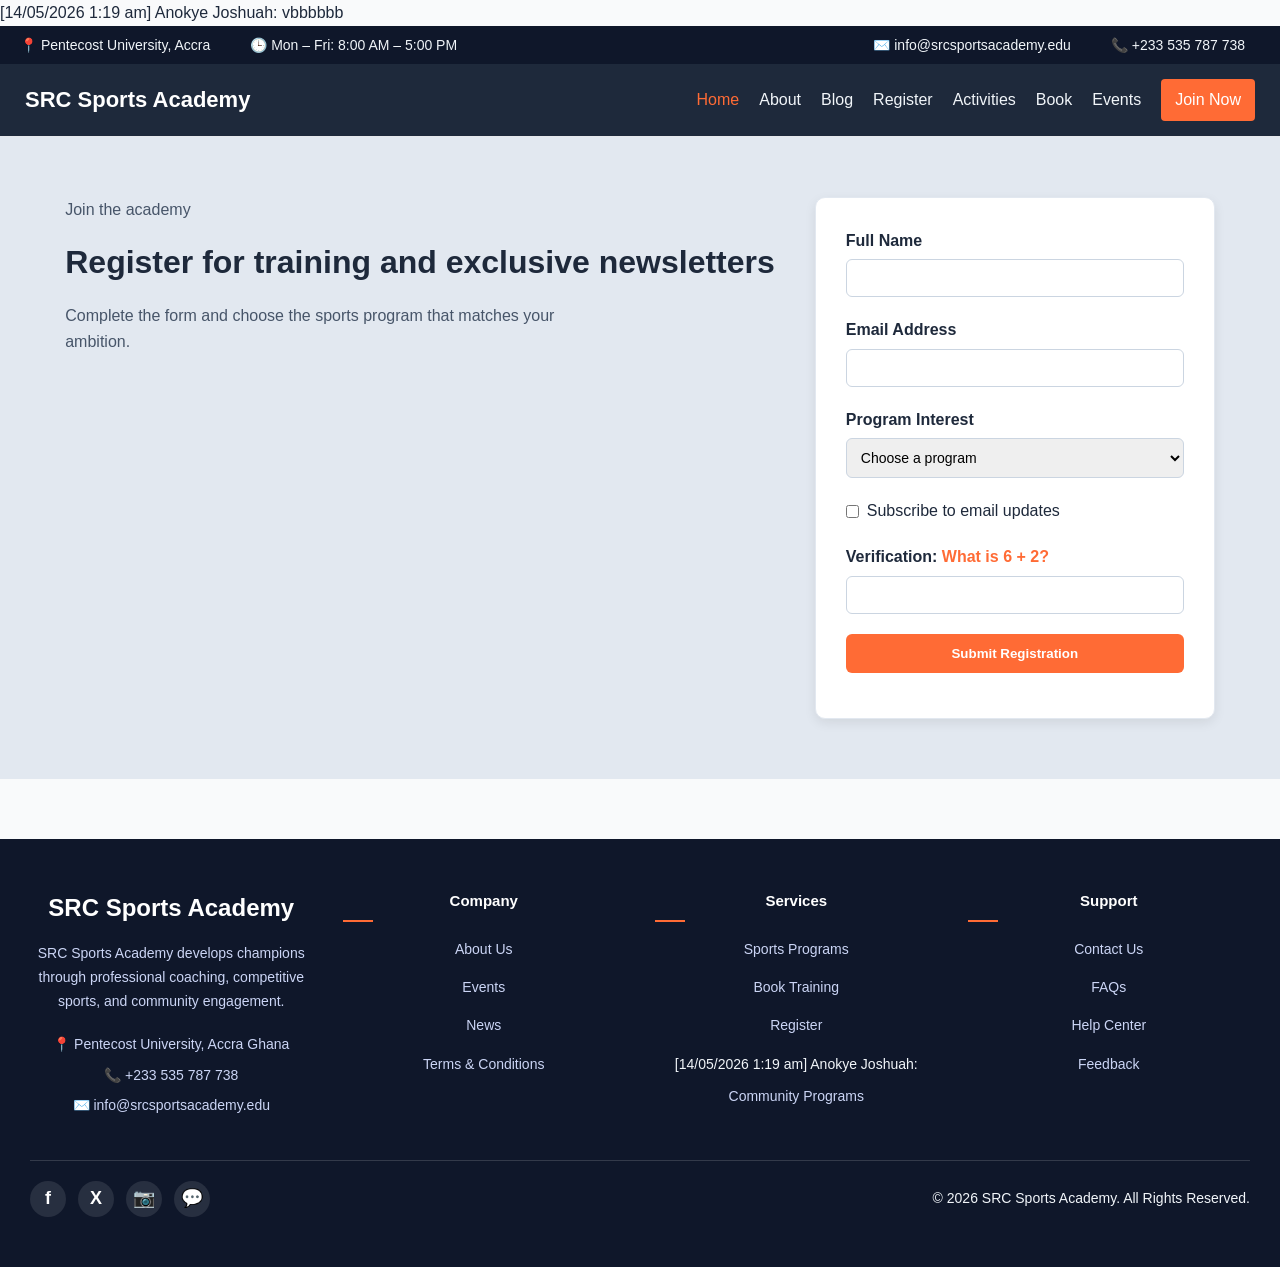
<file: register.html>
[14/05/2026 1:19 am] Anokye Joshuah: vbbbbbb<!DOCTYPE html>
<html lang="en">
<head>
  <meta charset="UTF-8" />
  <meta name="viewport" content="width=device-width, initial-scale=1.0" />
  <title>Register | SRC Sports Academy</title>
  <link rel="stylesheet" href="index.css" />
</head>
<body>

<div class="top-bar">

<div class="top-left">

<span>📍 Pentecost University, Accra</span>

<span>🕒 Mon – Fri: 8:00 AM – 5:00 PM</span>

</div>

<div class="top-right">

<span>✉️ info@srcsportsacademy.edu</span>

<span>📞 +233 535 787  738</span>

</div>

</div>


<!-- ================= MAIN HEADER ================= -->

<header class="site-header">

<div class="brand">
<a href="index.html">SRC Sports Academy</a>
</div>

<button class="nav-toggle" aria-label="Toggle navigation">
<span></span>
<span></span>
<span></span>
</button>

<nav class="site-nav">

<a href="index.html" class="active">Home</a>
<a href="about.html">About</a>
<a href="blog.html">Blog</a>
<a href="register.html">Register</a>
<a href="activities.html">Activities</a>
<a href="Book.html">Book </a>
<a href="events.html">Events</a>

<a href="book-online.html" class="track-btn">
Join Now
</a>

</nav>

</header>
  <main>
    <section class="form-hero">
      <div>
        <p class="eyebrow">Join the academy</p>
        <h1>Register for training and exclusive newsletters</h1>
        <p>Complete the form and choose the sports program that matches your ambition.</p>
      </div>
      <div class="form-card">
        <form id="register-form" novalidate>
          <div class="field-group">
            <label for="full-name">Full Name</label>
            <input type="text" id="full-name" name="full-name" required aria-required="true" />
          </div>
          <div class="field-group">
            <label for="email">Email Address</label>
            <input type="email" id="email" name="email" required aria-required="true" />
          </div>
          <div class="field-group">
            <label for="interest">Program Interest</label>
            <select id="interest" name="interest" required aria-required="true">
              <option value="">Choose a program</option>
              <option>Football</option>
              <option>Golf</option>
              <option>Volleyball</option>
              <option>Taekwondo</option>
              <option>Wrestling</option>
              <option>Basketball</option>
            </select>
          </div>
          <div class="field-group checkbox-group">
            <input type="checkbox" id="newsletter" name="newsletter" />
            <label for="newsletter">Subscribe to email updates</label>
          </div>
          <div class="field-group captcha-group">
            <label for="captcha-answer">Verification: <span id="captcha-challenge">What is 6 + 2?</span></label>
            <input type="text" id="captcha-answer" name="captcha-answer" required aria-required="true" autocomplete="off" />
          </div>
          <button type="submit" class="cta">Submit Registration</button>
          <p id="register-message" class="form-message" role="alert"></p>
        </form>
      </div>
    </section>
  </main>
    
  <!-- ================= MODERN FOOTER ================= -->

<footer class="site-footer">

<div class="footer-grid">

<!-- BRAND -->

<div class="footer-brand">

<h2 class="footer-logo">
SRC Sports Academy
</h2>

<p>
SRC Sports Academy develops champions through professional coaching, competitive sports, and community engagement.
</p>

<div class="footer-contact-item">
📍 Pentecost University, Accra Ghana
</div>

<div class="footer-contact-item">
📞 +233 535 787 738
</div>

<div class="footer-contact-item">
✉️ info@srcsportsacademy.edu
</div>

</div>

<!-- COMPANY -->

<div class="footer-links">

<h3>Company</h3>

<a href="about.html">About Us</a>

<a href="events.html">Events</a>

<a href="blog.html">News</a>

<a href="#">Terms & Conditions</a>

</div>

<!-- SERVICES -->

<div class="footer-links">

<h3>Services</h3>

<a href="new-activities.html">Sports Programs</a>

<a href="book-online.html">Book Training</a>

<a href="register.html">Register</a>
[14/05/2026 1:19 am] Anokye Joshuah: <a href="#">Community Programs</a>

</div>

<!-- SUPPORT -->

<div class="footer-links">

<h3>Support</h3>

<a href="#">Contact Us</a>

<a href="#">FAQs</a>

<a href="#">Help Center</a>

<a href="#">Feedback</a>

</div>

</div>

<!-- SOCIAL -->

<div class="footer-bottom">

<div class="social-icons">

<a href="#">f</a>
<a href="#">X</a>
<a href="#">📷</a>
<a href="#">💬</a>

</div>

<p>
© 2026 SRC Sports Academy. All Rights Reserved.
</p>

</div>
</file>
<file: index.css>
/* =================================================
   SRC SPORTS ACADEMY – MODERN 3D HOME STYLES
================================================= */

:root {
  --bg: #040f1a;
  --panel: rgba(11, 30, 52, 0.95);
  --accent: #ff6b35;
  --accent-soft: #ff9f6b;
  --text: #eef7ff;
  --muted: #a3b8cc;
}

/* RESET */
* { margin:0; padding:0; box-sizing:border-box; }
html { scroll-behavior:smooth; }

body{
  font-family:'Inter',sans-serif;
  color:#f9f9f9;
  background:#ffffff;
  line-height:1.6;
  overflow-x:hidden;
}

img{max-width:100%;display:block}
a{text-decoration:none;color:inherit}

/* =================================================
   TOP BAR
================================================= */
.top-bar{
background:#0f172a;
color:#cbd5f5;
display:flex;
justify-content:space-between;
padding:8px 40px;
font-size:13px;
}

.top-left,
.top-right{
display:flex;
gap:25px;
}


/* =================================================
   MAIN HEADER
================================================= */
.site-header{
display:flex;
justify-content:space-between;
align-items:center;
padding:18px 40px;
background:white;
border-bottom:1px solid #e5e7eb;
position:sticky;
top:0;
z-index:999;
}


/* LOGO */
.brand a{
font-size:35px;
font-weight:900;
color:#1e3a8a;
text-decoration:none;
}


/* NAV */
.site-nav{
display:flex;
align-items:center;
gap:28px;
}

.site-nav a{
color:#0f6df1;
font-weight:500;
text-decoration:none;
transition:0.3s;
}

.site-nav a:hover{

color:#1e3a8a;
}


/* CTA BUTTON */

.track-btn{
background:#1e40af;
color:white !important;
padding:10px 20px;
border-radius:999px;
font-weight:600;
transition:0.3s;
}

.track-btn:hover{
background:#f97316;
}

/* =================================================
   HERO
================================================= */
.hero-section{
  position:relative;
  min-height:100vh;
  display:flex;
  align-items:center;
  justify-content:center;
  padding:6rem 2rem 2rem;
  overflow:hidden;
}

.hero-video{
  position:absolute;
  inset:0;
  width:100%;
  height:100%;
  object-fit:cover;
  opacity:.45;
}

.hero-section::after,
.hero-overlay{
  content:'';
  position:absolute;
  inset:0;
  background:linear-gradient(180deg,rgba(1, 20, 59, 0.497),rgba(3, 3, 69, 0.463));
}

.hero-copy{
  position:relative;
  max-width:750px;
  z-index:2;
  text-align:center;
}

.hero-copy h1{
  font-size:min(3.8rem,6vw);
  margin:0 0 1rem;
  line-height:1.05;
  transition:transform .4s ease;
}

.hero-copy p{
  max-width:640px;
  margin:0 auto 2rem;
  color:var(--muted);
}

.hero-actions{
  display:flex;
  justify-content:center;
  gap:.75rem;
  flex-wrap:wrap;
}

.hero-actions input{
  width:min(420px,100%);
  padding:1rem 1.2rem;
  border-radius:999px;
  border:1px solid #d1d9e2;
  background:#f6f8fb;
  color:#010811;
  outline:none;
}

.hero-actions input:focus{
  border-color:var(--accent);
  box-shadow:0 0 0 4px rgb(53, 114, 255);
}

.cta{
  padding:1rem 2rem;
  border-radius:999px;
  background:linear-gradient(135deg,var(--accent),#4aff56);
  color:#fff;
  transition:.3s ease;
}

.cta:hover{
  transform:translateY(-3px);
  box-shadow:0 18px 40px rgba(255,107,53,.3);
}

/* =================================================
   SPORTS TICKER SECTION
================================================= */
.sports-section{
padding:5rem 2rem;
background:#f8fafc;
overflow:hidden;
}


/* HEADING */
.section-heading h2{
font-size:34px;
color:#1e3a8a;
margin-bottom:30px;
}


/* WRAPPER */
.ticker-wrapper{
overflow:hidden;
position:relative;
}


/* TRACK */
.ticker-track{
display:flex;
gap:30px;
animation:scrollTicker 25s linear infinite;
width:max-content;
}


/* PAUSE ON HOVER */
.ticker-wrapper:hover .ticker-track{
animation-play-state:paused;
}


/* CARD */
.sport-card{
min-width:280px;
border-radius:24px;
overflow:hidden;
background:white;
box-shadow:0 12px 28px rgba(0,0,0,0.08);
transition:transform .3s;
}


/* IMAGE */
.sport-card img{
height:180px;
width:100%;
object-fit:cover;
transition:transform .5s;
}

.sport-card:hover img{
transform:scale(1.05);
}


/* CONTENT */
.sport-card-content{
padding:20px;
}

.sport-card h3{
font-size:18px;
color:#1e3a8a;
margin-bottom:8px;
}

.sport-card p{
color:#64748b;
font-size:14px;
}


/* AUTO SCROLL */
@keyframes scrollTicker{
0%{
transform:translateX(0);
}

100%{
transform:translateX(-50%);
}
}


/* MOBILE */
@media(max-width:768px){
.sport-card{
min-width:240px;
}
}

/* =================================================
   TESTIMONIAL SECTION
================================================= */
.testimonial-section{
background:#eef2f5;
padding:80px 40px;
text-align:center;
}


/* HEADER */
.testimonial-tag{
color:#f97316;
font-weight:600;
font-size:14px;
letter-spacing:2px;
display:block;
margin-bottom:10px;
}

.testimonial-header h2{
font-size:40px;
color:#1e3a8a;
margin-bottom:10px;
}

.underline{
width:70px;
height:4px;
background:#1e40af;
margin:0 auto 40px;
border-radius:10px;
}


/* SLIDER */
.testimonial-slider{
overflow:hidden;
position:relative;
}

.testimonial-track{
display:flex;
gap:30px;
transition:transform 0.5s ease;
}


/* CARD */
.testimonial-card{
background:white;
border-radius:20px;
padding:30px;
min-width:320px;
box-shadow:0 10px 30px rgba(0,0,0,0.08);
text-align:left;
}


/* TOP AREA */
.testimonial-top{
display:flex;
align-items:center;
justify-content:space-between;
margin-bottom:15px;
}

.avatar{
width:45px;
height:45px;
border-radius:50%;
background:#1e40af;
color:white;
display:flex;
align-items:center;
justify-content:center;
font-weight:bold;
}

.person{

flex:1;

margin-left:12px;
}

.person span{

font-size:13px;

color:#64748b;
}

.quote-icon{

font-size:28px;

color:#e5e7eb;
}


/* TEXT */

.testimonial-card p{

color:#475569;

line-height:1.7;

font-style:italic;

margin-bottom:15px;
}


/* STARS */

.stars{

color:#fbbf24;

font-size:18px;
}


/* DOTS */

.slider-dots{

margin-top:30px;
}

.dot{

height:10px;

width:10px;

background:#cbd5f5;

border-radius:50%;

display:inline-block;

margin:0 5px;
}

.dot.active{

background:#1e40af;

width:22px;

border-radius:10px;
}
/* =================================================
   HIGHLIGHT PANEL (MODERN SPORTS STYLE)
================================================= */

.highlight-panel{

display:grid;

grid-template-columns:1fr 1fr;

gap:30px;

padding:60px 40px;
}


/* CARD */

.highlight-card{

position:relative;

overflow:hidden;

border-radius:28px;

min-height:320px;

box-shadow:0 20px 50px rgba(0,0,0,0.12);

cursor:pointer;
}


/* IMAGE */

.highlight-card img{

width:100%;

height:100%;

object-fit:cover;

transition:transform .6s ease;
}


/* OVERLAY */

.highlight-overlay{

position:absolute;

bottom:0;

left:0;

width:100%;

padding:30px;

background:linear-gradient(
to top,
rgba(0,0,0,0.85),
rgba(0,0,0,0.2)
);

color:white;
}


/* TITLE */

.highlight-overlay h3{

font-size:26px;

margin-bottom:10px;
}


/* TEXT */

.highlight-overlay p{

font-size:14px;

line-height:1.7;

margin-bottom:18px;

color:#e2e8f0;
}


/* BUTTON */

.highlight-btn{

display:inline-block;

background:#f97316;

color:white;

padding:10px 20px;

border-radius:999px;

text-decoration:none;

font-weight:600;

transition:.3s;
}

.highlight-btn:hover{

background:#ea580c;
}


/* HOVER EFFECT */

.highlight-card:hover img{

transform:scale(1.08);
}


/* MOBILE */

@media(max-width:900px){

.highlight-panel{

grid-template-columns:1fr;

}

}

/* =================================================
   MEDIA SECTION (MODERN)
================================================= */

.media-section{

padding:80px 40px;

background:linear-gradient(
180deg,
#f8fafc,
#eef2f7
);

text-align:center;
}


/* CONTAINER */

.media-container{

max-width:1100px;

margin:auto;
}


/* TAG */

.media-tag{

color:#f97316;

font-weight:600;

letter-spacing:2px;

font-size:14px;

display:block;

margin-bottom:10px;
}


/* TITLE */

.media-section h2{

font-size:38px;

color:#1e3a8a;

margin-bottom:10px;
}


/* UNDERLINE */

.underline{

width:70px;

height:4px;

background:#1e40af;

margin:0 auto 40px;

border-radius:10px;
}


/* VIDEO WRAPPER */

.video-wrapper{

position:relative;

border-radius:20px;

overflow:hidden;

box-shadow:0 30px 80px rgba(0, 0, 0, 0.985);

transition:.4s;
}


/* VIDEO */

.video-wrapper iframe{

width:100%;

aspect-ratio:16/9;

border:none;
}


/* HOVER EFFECT */

.video-wrapper:hover{

transform:scale(1.02);

box-shadow:0 40px 90px rgba(0,0,0,.2);
}


/* MOBILE */

@media(max-width:768px){

.media-section{

padding:60px 20px;
}

.media-section h2{

font-size:28px;
}

}

/* =================================================
   FOOTER
================================================= */

.site-footer{

background:linear-gradient(
180deg,
#1e3a8a,
#1e40af,
#1e3a8a
);

color:white;

padding:60px 40px;

margin-top:60px;
}

/* GRID */

.footer-grid{

display:grid;

grid-template-columns:
repeat(4,1fr);

gap:40px;
}

/* LOGO */

.footer-logo{

font-size:24px;

font-weight:700;

margin-bottom:15px;

color:white;
}

/* TEXT */

.footer-brand p{

color:#cbd5f5;

line-height:1.8;

margin-bottom:20px;
}

/* CONTACT ITEMS */

.footer-contact-item{

margin-bottom:10px;

color:#cbd5f5;
}

/* LINKS */

.footer-links{

display:flex;

flex-direction:column;

gap:12px;
}

/* HEADINGS */

.footer-links h3{

font-size:16px;

margin-bottom:10px;

position:relative;

padding-bottom:6px;
}

/* ORANGE LINE */

.footer-links h3::after{

content:"";

position:absolute;

bottom:0;
left:0;

width:40px;

height:3px;

background:#f97316;
}

/* LINKS STYLE */

.footer-links a{

color:#cbd5f5;

text-decoration:none;

transition:0.3s;
}

.footer-links a:hover{

color:white;

padding-left:5px;
}

/* BOTTOM */

.footer-bottom{

display:flex;

justify-content:space-between;

align-items:center;

margin-top:40px;

padding-top:20px;

border-top:1px solid rgba(255,255,255,0.2);
}

/* SOCIAL */

.social-icons{

display:flex;

gap:12px;
}

.social-icons a{

display:flex;

align-items:center;

justify-content:center;

width:40px;

height:40px;

border-radius:50%;

background:rgba(255,255,255,0.1);

color:white;

text-decoration:none;

font-weight:bold;

transition:0.3s;
}

.social-icons a:hover{

background:#f97316;

transform:translateY(-3px);
}

/* MOBILE */

@media(max-width:900px){

.footer-grid{

grid-template-columns:repeat(2,1fr);

}

}

@media(max-width:600px){

.footer-grid{

grid-template-columns:1fr;

}

.footer-bottom{

flex-direction:column;

gap:15px;

text-align:center;

}

}

/* =================================================
   RESPONSIVE
================================================= */

@media(max-width:900px){
  .highlight-panel{grid-template-columns:1fr;}
}

@media(max-width:720px){
  .site-nav{
    position:fixed;
    top:76px;
    left:0;
    right:0;
    background:rgba(2,13,29,.96);
    flex-direction:column;
    align-items:center;
    padding:1rem 0;
    gap:.75rem;
    max-height:0;
    overflow:hidden;
    opacity:0;
    transform:translateY(-10px);
    transition:.35s ease;
  }

  .site-nav.active{
    max-height:420px;
    opacity:1;
    transform:translateY(0);
  }

  .nav-toggle{display:flex;}
  .hero-actions{flex-direction:column;}
}/* =================================================
   SRC SPORTS ACADEMY – MODERN 3D HOME STYLES
================================================= */

:root {
  --bg: #040f1a;
  --panel: rgba(11, 30, 52, 0.95);
  --accent: #ff6b35;
  --accent-soft: #ff9f6b;
  --text: #eef7ff;
  --muted: #a3b8cc;
}

/* RESET */
* { margin:0; padding:0; box-sizing:border-box; }
html { scroll-behavior:smooth; }

body{
  font-family:'Inter',sans-serif;
  color:#f9f9f9;
  background:#ffffff;
  line-height:1.6;
  overflow-x:hidden;
}

img{max-width:100%;display:block}
a{text-decoration:none;color:inherit}

/* =================================================
   TOP BAR
================================================= */
.top-bar{
background:#0f172a;
color:#cbd5f5;
display:flex;
justify-content:space-between;
padding:8px 40px;
font-size:13px;
}

.top-left,
.top-right{
display:flex;
gap:25px;
}


/* =================================================
   MAIN HEADER
================================================= */
.site-header{
display:flex;
justify-content:space-between;
align-items:center;
padding:18px 40px;
background:white;
border-bottom:1px solid #e5e7eb;
position:sticky;
top:0;
z-index:999;
}


/* LOGO */
.brand a{
font-size:35px;
font-weight:900;
color:#1e3a8a;
text-decoration:none;
}


/* NAV */
.site-nav{
display:flex;
align-items:center;
gap:28px;
}

.site-nav a{
color:#0f6df1;
font-weight:500;
text-decoration:none;
transition:0.3s;
}

.site-nav a:hover{

color:#1e3a8a;
}


/* CTA BUTTON */

.track-btn{
background:#1e40af;
color:white !important;
padding:10px 20px;
border-radius:999px;
font-weight:600;
transition:0.3s;
}

.track-btn:hover{
background:#f97316;
}

/* =================================================
   HERO
================================================= */
.hero-section{
  position:relative;
  min-height:100vh;
  display:flex;
  align-items:center;
  justify-content:center;
  padding:6rem 2rem 2rem;
  overflow:hidden;
}

.hero-video{
  position:absolute;
  inset:0;
  width:100%;
  height:100%;
  object-fit:cover;
  opacity:.45;
}

.hero-section::after,
.hero-overlay{
  content:'';
  position:absolute;
  inset:0;
  background:linear-gradient(180deg,rgba(1, 20, 59, 0.497),rgba(3, 3, 69, 0.463));
}

.hero-copy{
  position:relative;
  max-width:750px;
  z-index:2;
  text-align:center;
}

.hero-copy h1{
  font-size:min(3.8rem,6vw);
  margin:0 0 1rem;
  line-height:1.05;
  transition:transform .4s ease;
}

.hero-copy p{
  max-width:640px;
  margin:0 auto 2rem;
  color:var(--muted);
}

.hero-actions{
  display:flex;
  justify-content:center;
  gap:.75rem;
  flex-wrap:wrap;
}

.hero-actions input{
  width:min(420px,100%);
  padding:1rem 1.2rem;
  border-radius:999px;
  border:1px solid #d1d9e2;
  background:#f6f8fb;
  color:#010811;
  outline:none;
}

.hero-actions input:focus{
  border-color:var(--accent);
  box-shadow:0 0 0 4px rgb(53, 114, 255);
}

.cta{
  padding:1rem 2rem;
  border-radius:999px;
  background:linear-gradient(135deg,var(--accent),#4aff56);
  color:#fff;
  transition:.3s ease;
}

.cta:hover{
  transform:translateY(-3px);
  box-shadow:0 18px 40px rgba(255,107,53,.3);
}

/* =================================================
   SPORTS TICKER SECTION
================================================= */
.sports-section{
padding:5rem 2rem;
background:#f8fafc;
overflow:hidden;
}


/* HEADING */
.section-heading h2{
font-size:34px;
color:#1e3a8a;
margin-bottom:30px;
}


/* WRAPPER */
.ticker-wrapper{
overflow:hidden;
position:relative;
}


/* TRACK */
.ticker-track{
display:flex;
gap:30px;
animation:scrollTicker 25s linear infinite;
width:max-content;
}


/* PAUSE ON HOVER */
.ticker-wrapper:hover .ticker-track{
animation-play-state:paused;
}


/* CARD */
.sport-card{
min-width:280px;
border-radius:24px;
overflow:hidden;
background:white;
box-shadow:0 12px 28px rgba(0,0,0,0.08);
transition:transform .3s;
}


/* IMAGE */
.sport-card img{
height:180px;
width:100%;
object-fit:cover;
transition:transform .5s;
}

.sport-card:hover img{
transform:scale(1.05);
}


/* CONTENT */
.sport-card-content{
padding:20px;
}

.sport-card h3{
font-size:18px;
color:#1e3a8a;
margin-bottom:8px;
}

.sport-card p{
color:#64748b;
font-size:14px;
}


/* AUTO SCROLL */
@keyframes scrollTicker{
0%{
transform:translateX(0);
}

100%{
transform:translateX(-50%);
}
}


/* MOBILE */
@media(max-width:768px){
.sport-card{
min-width:240px;
}
}

/* =================================================
   TESTIMONIAL SECTION
================================================= */
.testimonial-section{
background:#eef2f5;
padding:80px 40px;
text-align:center;
}


/* HEADER */
.testimonial-tag{
color:#f97316;
font-weight:600;
font-size:14px;
letter-spacing:2px;
display:block;
margin-bottom:10px;
}

.testimonial-header h2{
font-size:40px;
color:#1e3a8a;
margin-bottom:10px;
}

.underline{
width:70px;
height:4px;
background:#1e40af;
margin:0 auto 40px;
border-radius:10px;
}


/* SLIDER */
.testimonial-slider{
overflow:hidden;
position:relative;
}

.testimonial-track{
display:flex;
gap:30px;
transition:transform 0.5s ease;
}


/* CARD */
.testimonial-card{
background:white;
border-radius:20px;
padding:30px;
min-width:320px;
box-shadow:0 10px 30px rgba(0,0,0,0.08);
text-align:left;
}


/* TOP AREA */
.testimonial-top{
display:flex;
align-items:center;
justify-content:space-between;
margin-bottom:15px;
}

.avatar{
width:45px;
height:45px;
border-radius:50%;
background:#1e40af;
color:white;
display:flex;
align-items:center;
justify-content:center;
font-weight:bold;
}

.person{

flex:1;

margin-left:12px;
}

.person span{

font-size:13px;

color:#64748b;
}

.quote-icon{

font-size:28px;

color:#e5e7eb;
}


/* TEXT */

.testimonial-card p{

color:#475569;

line-height:1.7;

font-style:italic;

margin-bottom:15px;
}


/* STARS */

.stars{

color:#fbbf24;

font-size:18px;
}


/* DOTS */

.slider-dots{

margin-top:30px;
}

.dot{

height:10px;

width:10px;

background:#cbd5f5;

border-radius:50%;

display:inline-block;

margin:0 5px;
}

.dot.active{

background:#1e40af;

width:22px;

border-radius:10px;
}
/* =================================================
   HIGHLIGHT PANEL (MODERN SPORTS STYLE)
================================================= */

.highlight-panel{

display:grid;

grid-template-columns:1fr 1fr;

gap:30px;

padding:60px 40px;
}


/* CARD */

.highlight-card{

position:relative;

overflow:hidden;

border-radius:28px;

min-height:320px;

box-shadow:0 20px 50px rgba(0,0,0,0.12);

cursor:pointer;
}


/* IMAGE */

.highlight-card img{

width:100%;

height:100%;

object-fit:cover;

transition:transform .6s ease;
}


/* OVERLAY */

.highlight-overlay{

position:absolute;

bottom:0;

left:0;

width:100%;

padding:30px;

background:linear-gradient(
to top,
rgba(0,0,0,0.85),
rgba(0,0,0,0.2)
);

color:white;
}


/* TITLE */

.highlight-overlay h3{

font-size:26px;

margin-bottom:10px;
}


/* TEXT */

.highlight-overlay p{

font-size:14px;

line-height:1.7;

margin-bottom:18px;

color:#e2e8f0;
}


/* BUTTON */

.highlight-btn{

display:inline-block;

background:#f97316;

color:white;

padding:10px 20px;

border-radius:999px;

text-decoration:none;

font-weight:600;

transition:.3s;
}

.highlight-btn:hover{

background:#ea580c;
}


/* HOVER EFFECT */

.highlight-card:hover img{

transform:scale(1.08);
}


/* MOBILE */

@media(max-width:900px){

.highlight-panel{

grid-template-columns:1fr;

}

}

/* =================================================
   MEDIA SECTION (MODERN)
================================================= */

.media-section{

padding:80px 40px;

background:linear-gradient(
180deg,
#f8fafc,
#eef2f7
);

text-align:center;
}


/* CONTAINER */

.media-container{

max-width:1100px;

margin:auto;
}


/* TAG */

.media-tag{

color:#f97316;

font-weight:600;

letter-spacing:2px;

font-size:14px;

display:block;

margin-bottom:10px;
}


/* TITLE */

.media-section h2{

font-size:38px;

color:#1e3a8a;

margin-bottom:10px;
}


/* UNDERLINE */

.underline{

width:70px;

height:4px;

background:#1e40af;

margin:0 auto 40px;

border-radius:10px;
}


/* VIDEO WRAPPER */

.video-wrapper{

position:relative;

border-radius:20px;

overflow:hidden;

box-shadow:0 30px 80px rgba(0, 0, 0, 0.985);

transition:.4s;
}


/* VIDEO */

.video-wrapper iframe{

width:100%;

aspect-ratio:16/9;

border:none;
}


/* HOVER EFFECT */

.video-wrapper:hover{

transform:scale(1.02);

box-shadow:0 40px 90px rgba(0,0,0,.2);
}


/* MOBILE */

@media(max-width:768px){

.media-section{

padding:60px 20px;
}

.media-section h2{

font-size:28px;
}

}

/* =================================================
   FOOTER
================================================= */

.site-footer{

background:linear-gradient(
180deg,
#1e3a8a,
#1e40af,
#1e3a8a
);

color:white;

padding:60px 40px;

margin-top:60px;
}

/* GRID */

.footer-grid{

display:grid;

grid-template-columns:
repeat(4,1fr);

gap:40px;
}

/* LOGO */

.footer-logo{

font-size:24px;

font-weight:700;

margin-bottom:15px;

color:white;
}

/* TEXT */

.footer-brand p{

color:#cbd5f5;

line-height:1.8;

margin-bottom:20px;
}

/* CONTACT ITEMS */

.footer-contact-item{

margin-bottom:10px;

color:#cbd5f5;
}

/* LINKS */

.footer-links{

display:flex;

flex-direction:column;

gap:12px;
}

/* HEADINGS */

.footer-links h3{

font-size:16px;

margin-bottom:10px;

position:relative;

padding-bottom:6px;
}

/* ORANGE LINE */

.footer-links h3::after{

content:"";

position:absolute;

bottom:0;
left:0;

width:40px;

height:3px;

background:#f97316;
}

/* LINKS STYLE */

.footer-links a{

color:#cbd5f5;

text-decoration:none;

transition:0.3s;
}

.footer-links a:hover{

color:white;

padding-left:5px;
}

/* BOTTOM */

.footer-bottom{

display:flex;

justify-content:space-between;

align-items:center;

margin-top:40px;

padding-top:20px;

border-top:1px solid rgba(255,255,255,0.2);
}

/* SOCIAL */

.social-icons{

display:flex;

gap:12px;
}

.social-icons a{

display:flex;

align-items:center;

justify-content:center;

width:40px;

height:40px;

border-radius:50%;

background:rgba(255,255,255,0.1);

color:white;

text-decoration:none;

font-weight:bold;

transition:0.3s;
}

.social-icons a:hover{

background:#f97316;

transform:translateY(-3px);
}

/* MOBILE */

@media(max-width:900px){

.footer-grid{

grid-template-columns:repeat(2,1fr);

}

}

@media(max-width:600px){

.footer-grid{

grid-template-columns:1fr;

}

.footer-bottom{

flex-direction:column;

gap:15px;

text-align:center;

}

}

/* =================================================
   RESPONSIVE
================================================= */

@media(max-width:900px){
  .highlight-panel{grid-template-columns:1fr;}
}

@media(max-width:720px){
  .site-nav{
    position:fixed;
    top:76px;
    left:0;
    right:0;
    background:rgba(2,13,29,.96);
    flex-direction:column;
    align-items:center;
    padding:1rem 0;
    gap:.75rem;
    max-height:0;
    overflow:hidden;
    opacity:0;
    transform:translateY(-10px);
    transition:.35s ease;
  }

  .site-nav.active{
    max-height:420px;
    opacity:1;
    transform:translateY(0);
  }

  .nav-toggle{display:flex;}
  .hero-actions{flex-direction:column;}
}/* =================================================
   SRC SPORTS ACADEMY – MODERN 3D HOME STYLES
================================================= */

:root {
  --bg: #040f1a;
  --panel: rgba(11, 30, 52, 0.95);
  --accent: #ff6b35;
  --accent-soft: #ff9f6b;
  --text: #eef7ff;
  --muted: #a3b8cc;
}

/* RESET */
* { margin:0; padding:0; box-sizing:border-box; }
html { scroll-behavior:smooth; }

body{
  font-family:'Inter',sans-serif;
  color:#f9f9f9;
  background:#ffffff;
  line-height:1.6;
  overflow-x:hidden;
}

img{max-width:100%;display:block}
a{text-decoration:none;color:inherit}

/* =================================================
   TOP BAR
================================================= */
.top-bar{
background:#0f172a;
color:#cbd5f5;
display:flex;
justify-content:space-between;
padding:8px 40px;
font-size:13px;
}

.top-left,
.top-right{
display:flex;
gap:25px;
}


/* =================================================
   MAIN HEADER
================================================= */
.site-header{
display:flex;
justify-content:space-between;
align-items:center;
padding:18px 40px;
background:white;
border-bottom:1px solid #e5e7eb;
position:sticky;
top:0;
z-index:999;
}


/* LOGO */
.brand a{
font-size:35px;
font-weight:900;
color:#1e3a8a;
text-decoration:none;
}


/* NAV */
.site-nav{
display:flex;
align-items:center;
gap:28px;
}

.site-nav a{
color:#0f6df1;
font-weight:500;
text-decoration:none;
transition:0.3s;
}

.site-nav a:hover{

color:#1e3a8a;
}


/* CTA BUTTON */

.track-btn{
background:#1e40af;
color:white !important;
padding:10px 20px;
border-radius:999px;
font-weight:600;
transition:0.3s;
}

.track-btn:hover{
background:#f97316;
}

/* =================================================
   HERO
================================================= */
.hero-section{
  position:relative;
  min-height:100vh;
  display:flex;
  align-items:center;
  justify-content:center;
  padding:6rem 2rem 2rem;
  overflow:hidden;
}

.hero-video{
  position:absolute;
  inset:0;
  width:100%;
  height:100%;
  object-fit:cover;
  opacity:.45;
}

.hero-section::after,
.hero-overlay{
  content:'';
  position:absolute;
  inset:0;
  background:linear-gradient(180deg,rgba(1, 20, 59, 0.497),rgba(3, 3, 69, 0.463));
}

.hero-copy{
  position:relative;
  max-width:750px;
  z-index:2;
  text-align:center;
}

.hero-copy h1{
  font-size:min(3.8rem,6vw);
  margin:0 0 1rem;
  line-height:1.05;
  transition:transform .4s ease;
}

.hero-copy p{
  max-width:640px;
  margin:0 auto 2rem;
  color:var(--muted);
}

.hero-actions{
  display:flex;
  justify-content:center;
  gap:.75rem;
  flex-wrap:wrap;
}

.hero-actions input{
  width:min(420px,100%);
  padding:1rem 1.2rem;
  border-radius:999px;
  border:1px solid #d1d9e2;
  background:#f6f8fb;
  color:#010811;
  outline:none;
}

.hero-actions input:focus{
  border-color:var(--accent);
  box-shadow:0 0 0 4px rgb(53, 114, 255);
}

.cta{
  padding:1rem 2rem;
  border-radius:999px;
  background:linear-gradient(135deg,var(--accent),#4aff56);
  color:#fff;
  transition:.3s ease;
}

.cta:hover{
  transform:translateY(-3px);
  box-shadow:0 18px 40px rgba(255,107,53,.3);
}

/* =================================================
   SPORTS TICKER SECTION
================================================= */
.sports-section{
padding:5rem 2rem;
background:#f8fafc;
overflow:hidden;
}


/* HEADING */
.section-heading h2{
font-size:34px;
color:#1e3a8a;
margin-bottom:30px;
}


/* WRAPPER */
.ticker-wrapper{
overflow:hidden;
position:relative;
}


/* TRACK */
.ticker-track{
display:flex;
gap:30px;
animation:scrollTicker 25s linear infinite;
width:max-content;
}


/* PAUSE ON HOVER */
.ticker-wrapper:hover .ticker-track{
animation-play-state:paused;
}


/* CARD */
.sport-card{
min-width:280px;
border-radius:24px;
overflow:hidden;
background:white;
box-shadow:0 12px 28px rgba(0,0,0,0.08);
transition:transform .3s;
}


/* IMAGE */
.sport-card img{
height:180px;
width:100%;
object-fit:cover;
transition:transform .5s;
}

.sport-card:hover img{
transform:scale(1.05);
}


/* CONTENT */
.sport-card-content{
padding:20px;
}

.sport-card h3{
font-size:18px;
color:#1e3a8a;
margin-bottom:8px;
}

.sport-card p{
color:#64748b;
font-size:14px;
}


/* AUTO SCROLL */
@keyframes scrollTicker{
0%{
transform:translateX(0);
}

100%{
transform:translateX(-50%);
}
}


/* MOBILE */
@media(max-width:768px){
.sport-card{
min-width:240px;
}
}

/* =================================================
   TESTIMONIAL SECTION
================================================= */
.testimonial-section{
background:#eef2f5;
padding:80px 40px;
text-align:center;
}


/* HEADER */
.testimonial-tag{
color:#f97316;
font-weight:600;
font-size:14px;
letter-spacing:2px;
display:block;
margin-bottom:10px;
}

.testimonial-header h2{
font-size:40px;
color:#1e3a8a;
margin-bottom:10px;
}

.underline{
width:70px;
height:4px;
background:#1e40af;
margin:0 auto 40px;
border-radius:10px;
}


/* SLIDER */
.testimonial-slider{
overflow:hidden;
position:relative;
}

.testimonial-track{
display:flex;
gap:30px;
transition:transform 0.5s ease;
}


/* CARD */
.testimonial-card{
background:white;
border-radius:20px;
padding:30px;
min-width:320px;
box-shadow:0 10px 30px rgba(0,0,0,0.08);
text-align:left;
}


/* TOP AREA */
.testimonial-top{
display:flex;
align-items:center;
justify-content:space-between;
margin-bottom:15px;
}

.avatar{
width:45px;
height:45px;
border-radius:50%;
background:#1e40af;
color:white;
display:flex;
align-items:center;
justify-content:center;
font-weight:bold;
}

.person{

flex:1;

margin-left:12px;
}

.person span{

font-size:13px;

color:#64748b;
}

.quote-icon{

font-size:28px;

color:#e5e7eb;
}


/* TEXT */

.testimonial-card p{

color:#475569;

line-height:1.7;

font-style:italic;

margin-bottom:15px;
}


/* STARS */

.stars{

color:#fbbf24;

font-size:18px;
}


/* DOTS */

.slider-dots{

margin-top:30px;
}

.dot{

height:10px;

width:10px;

background:#cbd5f5;

border-radius:50%;

display:inline-block;

margin:0 5px;
}

.dot.active{

background:#1e40af;

width:22px;

border-radius:10px;
}
/* =================================================
   HIGHLIGHT PANEL (MODERN SPORTS STYLE)
================================================= */

.highlight-panel{

display:grid;

grid-template-columns:1fr 1fr;

gap:30px;

padding:60px 40px;
}


/* CARD */

.highlight-card{

position:relative;

overflow:hidden;

border-radius:28px;

min-height:320px;

box-shadow:0 20px 50px rgba(0,0,0,0.12);

cursor:pointer;
}


/* IMAGE */

.highlight-card img{

width:100%;

height:100%;

object-fit:cover;

transition:transform .6s ease;
}


/* OVERLAY */

.highlight-overlay{

position:absolute;

bottom:0;

left:0;

width:100%;

padding:30px;

background:linear-gradient(
to top,
rgba(0,0,0,0.85),
rgba(0,0,0,0.2)
);

color:white;
}


/* TITLE */

.highlight-overlay h3{

font-size:26px;

margin-bottom:10px;
}


/* TEXT */

.highlight-overlay p{

font-size:14px;

line-height:1.7;

margin-bottom:18px;

color:#e2e8f0;
}


/* BUTTON */

.highlight-btn{

display:inline-block;

background:#f97316;

color:white;

padding:10px 20px;

border-radius:999px;

text-decoration:none;

font-weight:600;

transition:.3s;
}

.highlight-btn:hover{

background:#ea580c;
}


/* HOVER EFFECT */

.highlight-card:hover img{

transform:scale(1.08);
}


/* MOBILE */

@media(max-width:900px){

.highlight-panel{

grid-template-columns:1fr;

}

}

/* =================================================
   MEDIA SECTION (MODERN)
================================================= */

.media-section{

padding:80px 40px;

background:linear-gradient(
180deg,
#f8fafc,
#eef2f7
);

text-align:center;
}


/* CONTAINER */

.media-container{

max-width:1100px;

margin:auto;
}


/* TAG */

.media-tag{

color:#f97316;

font-weight:600;

letter-spacing:2px;

font-size:14px;

display:block;

margin-bottom:10px;
}


/* TITLE */

.media-section h2{

font-size:38px;

color:#1e3a8a;

margin-bottom:10px;
}


/* UNDERLINE */

.underline{

width:70px;

height:4px;

background:#1e40af;

margin:0 auto 40px;

border-radius:10px;
}


/* VIDEO WRAPPER */

.video-wrapper{

position:relative;

border-radius:20px;

overflow:hidden;

box-shadow:0 30px 80px rgba(0, 0, 0, 0.985);

transition:.4s;
}


/* VIDEO */

.video-wrapper iframe{

width:100%;

aspect-ratio:16/9;

border:none;
}


/* HOVER EFFECT */

.video-wrapper:hover{

transform:scale(1.02);

box-shadow:0 40px 90px rgba(0,0,0,.2);
}


/* MOBILE */

@media(max-width:768px){

.media-section{

padding:60px 20px;
}

.media-section h2{

font-size:28px;
}

}

/* =================================================
   FOOTER
================================================= */

.site-footer{

background:linear-gradient(
180deg,
#1e3a8a,
#1e40af,
#1e3a8a
);

color:white;

padding:60px 40px;

margin-top:60px;
}

/* GRID */

.footer-grid{

display:grid;

grid-template-columns:
repeat(4,1fr);

gap:40px;
}

/* LOGO */

.footer-logo{

font-size:24px;

font-weight:700;

margin-bottom:15px;

color:white;
}

/* TEXT */

.footer-brand p{

color:#cbd5f5;

line-height:1.8;

margin-bottom:20px;
}

/* CONTACT ITEMS */

.footer-contact-item{

margin-bottom:10px;

color:#cbd5f5;
}

/* LINKS */

.footer-links{

display:flex;

flex-direction:column;

gap:12px;
}

/* HEADINGS */

.footer-links h3{

font-size:16px;

margin-bottom:10px;

position:relative;

padding-bottom:6px;
}

/* ORANGE LINE */

.footer-links h3::after{

content:"";

position:absolute;

bottom:0;
left:0;

width:40px;

height:3px;

background:#f97316;
}

/* LINKS STYLE */

.footer-links a{

color:#cbd5f5;

text-decoration:none;

transition:0.3s;
}

.footer-links a:hover{

color:white;

padding-left:5px;
}

/* BOTTOM */

.footer-bottom{

display:flex;

justify-content:space-between;

align-items:center;

margin-top:40px;

padding-top:20px;

border-top:1px solid rgba(255,255,255,0.2);
}

/* SOCIAL */

.social-icons{

display:flex;

gap:12px;
}

.social-icons a{

display:flex;

align-items:center;

justify-content:center;

width:40px;

height:40px;

border-radius:50%;

background:rgba(255,255,255,0.1);

color:white;

text-decoration:none;

font-weight:bold;

transition:0.3s;
}

.social-icons a:hover{

background:#f97316;

transform:translateY(-3px);
}

/* MOBILE */

@media(max-width:900px){

.footer-grid{

grid-template-columns:repeat(2,1fr);

}

}

@media(max-width:600px){

.footer-grid{

grid-template-columns:1fr;

}

.footer-bottom{

flex-direction:column;

gap:15px;

text-align:center;

}

}

/* =================================================
   RESPONSIVE
================================================= */

@media(max-width:900px){
  .highlight-panel{grid-template-columns:1fr;}
}

@media(max-width:720px){
  .site-nav{
    position:fixed;
    top:76px;
    left:0;
    right:0;
    background:rgba(2,13,29,.96);
    flex-direction:column;
    align-items:center;
    padding:1rem 0;
    gap:.75rem;
    max-height:0;
    overflow:hidden;
    opacity:0;
    transform:translateY(-10px);
    transition:.35s ease;
  }

  .site-nav.active{
    max-height:420px;
    opacity:1;
    transform:translateY(0);
  }

  .nav-toggle{display:flex;}
  .hero-actions{flex-direction:column;}
}/* =================================================
   SRC SPORTS ACADEMY – MODERN 3D HOME STYLES
================================================= */

:root {
  --bg: #040f1a;
  --panel: rgba(11, 30, 52, 0.95);
  --accent: #ff6b35;
  --accent-soft: #ff9f6b;
  --text: #eef7ff;
  --muted: #a3b8cc;
}

/* RESET */
* { margin:0; padding:0; box-sizing:border-box; }
html { scroll-behavior:smooth; }

body{
  font-family:'Inter',sans-serif;
  color:#f9f9f9;
  background:#ffffff;
  line-height:1.6;
  overflow-x:hidden;
}

img{max-width:100%;display:block}
a{text-decoration:none;color:inherit}

/* =================================================
   TOP BAR
================================================= */
.top-bar{
background:#0f172a;
color:#cbd5f5;
display:flex;
justify-content:space-between;
padding:8px 40px;
font-size:13px;
}

.top-left,
.top-right{
display:flex;
gap:25px;
}


/* =================================================
   MAIN HEADER
================================================= */
.site-header{
display:flex;
justify-content:space-between;
align-items:center;
padding:18px 40px;
background:white;
border-bottom:1px solid #e5e7eb;
position:sticky;
top:0;
z-index:999;
}


/* LOGO */
.brand a{
font-size:35px;
font-weight:900;
color:#1e3a8a;
text-decoration:none;
}


/* NAV */
.site-nav{
display:flex;
align-items:center;
gap:28px;
}

.site-nav a{
color:#0f6df1;
font-weight:500;
text-decoration:none;
transition:0.3s;
}

.site-nav a:hover{

color:#1e3a8a;
}


/* CTA BUTTON */

.track-btn{
background:#1e40af;
color:white !important;
padding:10px 20px;
border-radius:999px;
font-weight:600;
transition:0.3s;
}

.track-btn:hover{
background:#f97316;
}

/* =================================================
   HERO
================================================= */
.hero-section{
  position:relative;
  min-height:100vh;
  display:flex;
  align-items:center;
  justify-content:center;
  padding:6rem 2rem 2rem;
  overflow:hidden;
}

.hero-video{
  position:absolute;
  inset:0;
  width:100%;
  height:100%;
  object-fit:cover;
  opacity:.45;
}

.hero-section::after,
.hero-overlay{
  content:'';
  position:absolute;
  inset:0;
  background:linear-gradient(180deg,rgba(1, 20, 59, 0.497),rgba(3, 3, 69, 0.463));
}

.hero-copy{
  position:relative;
  max-width:750px;
  z-index:2;
  text-align:center;
}

.hero-copy h1{
  font-size:min(3.8rem,6vw);
  margin:0 0 1rem;
  line-height:1.05;
  transition:transform .4s ease;
}

.hero-copy p{
  max-width:640px;
  margin:0 auto 2rem;
  color:var(--muted);
}

.hero-actions{
  display:flex;
  justify-content:center;
  gap:.75rem;
  flex-wrap:wrap;
}

.hero-actions input{
  width:min(420px,100%);
  padding:1rem 1.2rem;
  border-radius:999px;
  border:1px solid #d1d9e2;
  background:#f6f8fb;
  color:#010811;
  outline:none;
}

.hero-actions input:focus{
  border-color:var(--accent);
  box-shadow:0 0 0 4px rgb(53, 114, 255);
}

.cta{
  padding:1rem 2rem;
  border-radius:999px;
  background:linear-gradient(135deg,var(--accent),#4aff56);
  color:#fff;
  transition:.3s ease;
}

.cta:hover{
  transform:translateY(-3px);
  box-shadow:0 18px 40px rgba(255,107,53,.3);
}

/* =================================================
   SPORTS TICKER SECTION
================================================= */
.sports-section{
padding:5rem 2rem;
background:#f8fafc;
overflow:hidden;
}


/* HEADING */
.section-heading h2{
font-size:34px;
color:#1e3a8a;
margin-bottom:30px;
}


/* WRAPPER */
.ticker-wrapper{
overflow:hidden;
position:relative;
}


/* TRACK */
.ticker-track{
display:flex;
gap:30px;
animation:scrollTicker 25s linear infinite;
width:max-content;
}


/* PAUSE ON HOVER */
.ticker-wrapper:hover .ticker-track{
animation-play-state:paused;
}


/* CARD */
.sport-card{
min-width:280px;
border-radius:24px;
overflow:hidden;
background:white;
box-shadow:0 12px 28px rgba(0,0,0,0.08);
transition:transform .3s;
}


/* IMAGE */
.sport-card img{
height:180px;
width:100%;
object-fit:cover;
transition:transform .5s;
}

.sport-card:hover img{
transform:scale(1.05);
}


/* CONTENT */
.sport-card-content{
padding:20px;
}

.sport-card h3{
font-size:18px;
color:#1e3a8a;
margin-bottom:8px;
}

.sport-card p{
color:#64748b;
font-size:14px;
}


/* AUTO SCROLL */
@keyframes scrollTicker{
0%{
transform:translateX(0);
}

100%{
transform:translateX(-50%);
}
}


/* MOBILE */
@media(max-width:768px){
.sport-card{
min-width:240px;
}
}

/* =================================================
   TESTIMONIAL SECTION
================================================= */
.testimonial-section{
background:#eef2f5;
padding:80px 40px;
text-align:center;
}


/* HEADER */
.testimonial-tag{
color:#f97316;
font-weight:600;
font-size:14px;
letter-spacing:2px;
display:block;
margin-bottom:10px;
}

.testimonial-header h2{
font-size:40px;
color:#1e3a8a;
margin-bottom:10px;
}

.underline{
width:70px;
height:4px;
background:#1e40af;
margin:0 auto 40px;
border-radius:10px;
}


/* SLIDER */
.testimonial-slider{
overflow:hidden;
position:relative;
}

.testimonial-track{
display:flex;
gap:30px;
transition:transform 0.5s ease;
}


/* CARD */
.testimonial-card{
background:white;
border-radius:20px;
padding:30px;
min-width:320px;
box-shadow:0 10px 30px rgba(0,0,0,0.08);
text-align:left;
}


/* TOP AREA */
.testimonial-top{
display:flex;
align-items:center;
justify-content:space-between;
margin-bottom:15px;
}

.avatar{
width:45px;
height:45px;
border-radius:50%;
background:#1e40af;
color:white;
display:flex;
align-items:center;
justify-content:center;
font-weight:bold;
}

.person{

flex:1;

margin-left:12px;
}

.person span{

font-size:13px;

color:#64748b;
}

.quote-icon{

font-size:28px;

color:#e5e7eb;
}


/* TEXT */

.testimonial-card p{

color:#475569;

line-height:1.7;

font-style:italic;

margin-bottom:15px;
}


/* STARS */

.stars{

color:#fbbf24;

font-size:18px;
}


/* DOTS */

.slider-dots{

margin-top:30px;
}

.dot{

height:10px;

width:10px;

background:#cbd5f5;

border-radius:50%;

display:inline-block;

margin:0 5px;
}

.dot.active{

background:#1e40af;

width:22px;

border-radius:10px;
}
/* =================================================
   HIGHLIGHT PANEL (MODERN SPORTS STYLE)
================================================= */

.highlight-panel{

display:grid;

grid-template-columns:1fr 1fr;

gap:30px;

padding:60px 40px;
}


/* CARD */

.highlight-card{

position:relative;

overflow:hidden;

border-radius:28px;

min-height:320px;

box-shadow:0 20px 50px rgba(0,0,0,0.12);

cursor:pointer;
}


/* IMAGE */

.highlight-card img{

width:100%;

height:100%;

object-fit:cover;

transition:transform .6s ease;
}


/* OVERLAY */

.highlight-overlay{

position:absolute;

bottom:0;

left:0;

width:100%;

padding:30px;

background:linear-gradient(
to top,
rgba(0,0,0,0.85),
rgba(0,0,0,0.2)
);

color:white;
}


/* TITLE */

.highlight-overlay h3{

font-size:26px;

margin-bottom:10px;
}


/* TEXT */

.highlight-overlay p{

font-size:14px;

line-height:1.7;

margin-bottom:18px;

color:#e2e8f0;
}


/* BUTTON */

.highlight-btn{

display:inline-block;

background:#f97316;

color:white;

padding:10px 20px;

border-radius:999px;

text-decoration:none;

font-weight:600;

transition:.3s;
}

.highlight-btn:hover{

background:#ea580c;
}


/* HOVER EFFECT */

.highlight-card:hover img{

transform:scale(1.08);
}


/* MOBILE */

@media(max-width:900px){

.highlight-panel{

grid-template-columns:1fr;

}

}

/* =================================================
   MEDIA SECTION (MODERN)
================================================= */

.media-section{

padding:80px 40px;

background:linear-gradient(
180deg,
#f8fafc,
#eef2f7
);

text-align:center;
}


/* CONTAINER */

.media-container{

max-width:1100px;

margin:auto;
}


/* TAG */

.media-tag{

color:#f97316;

font-weight:600;

letter-spacing:2px;

font-size:14px;

display:block;

margin-bottom:10px;
}


/* TITLE */

.media-section h2{

font-size:38px;

color:#1e3a8a;

margin-bottom:10px;
}


/* UNDERLINE */

.underline{

width:70px;

height:4px;

background:#1e40af;

margin:0 auto 40px;

border-radius:10px;
}


/* VIDEO WRAPPER */

.video-wrapper{

position:relative;

border-radius:20px;

overflow:hidden;

box-shadow:0 30px 80px rgba(0, 0, 0, 0.985);

transition:.4s;
}


/* VIDEO */

.video-wrapper iframe{

width:100%;

aspect-ratio:16/9;

border:none;
}


/* HOVER EFFECT */

.video-wrapper:hover{

transform:scale(1.02);

box-shadow:0 40px 90px rgba(0,0,0,.2);
}


/* MOBILE */

@media(max-width:768px){

.media-section{

padding:60px 20px;
}

.media-section h2{

font-size:28px;
}

}

/* =================================================
   FOOTER
================================================= */

.site-footer{

background:linear-gradient(
180deg,
#1e3a8a,
#1e40af,
#1e3a8a
);

color:white;

padding:60px 40px;

margin-top:60px;
}

/* GRID */

.footer-grid{

display:grid;

grid-template-columns:
repeat(4,1fr);

gap:40px;
}

/* LOGO */

.footer-logo{

font-size:24px;

font-weight:700;

margin-bottom:15px;

color:white;
}

/* TEXT */

.footer-brand p{

color:#cbd5f5;

line-height:1.8;

margin-bottom:20px;
}

/* CONTACT ITEMS */

.footer-contact-item{

margin-bottom:10px;

color:#cbd5f5;
}

/* LINKS */

.footer-links{

display:flex;

flex-direction:column;

gap:12px;
}

/* HEADINGS */

.footer-links h3{

font-size:16px;

margin-bottom:10px;

position:relative;

padding-bottom:6px;
}

/* ORANGE LINE */

.footer-links h3::after{

content:"";

position:absolute;

bottom:0;
left:0;

width:40px;

height:3px;

background:#f97316;
}

/* LINKS STYLE */

.footer-links a{

color:#cbd5f5;

text-decoration:none;

transition:0.3s;
}

.footer-links a:hover{

color:white;

padding-left:5px;
}

/* BOTTOM */

.footer-bottom{

display:flex;

justify-content:space-between;

align-items:center;

margin-top:40px;

padding-top:20px;

border-top:1px solid rgba(255,255,255,0.2);
}

/* SOCIAL */

.social-icons{

display:flex;

gap:12px;
}

.social-icons a{

display:flex;

align-items:center;

justify-content:center;

width:40px;

height:40px;

border-radius:50%;

background:rgba(255,255,255,0.1);

color:white;

text-decoration:none;

font-weight:bold;

transition:0.3s;
}

.social-icons a:hover{

background:#f97316;

transform:translateY(-3px);
}

/* MOBILE */

@media(max-width:900px){

.footer-grid{

grid-template-columns:repeat(2,1fr);

}

}

@media(max-width:600px){

.footer-grid{

grid-template-columns:1fr;

}

.footer-bottom{

flex-direction:column;

gap:15px;

text-align:center;

}

}

/* =================================================
   RESPONSIVE
================================================= */

@media(max-width:900px){
  .highlight-panel{grid-template-columns:1fr;}
}

@media(max-width:720px){
  .site-nav{
    position:fixed;
    top:76px;
    left:0;
    right:0;
    background:rgba(2,13,29,.96);
    flex-direction:column;
    align-items:center;
    padding:1rem 0;
    gap:.75rem;
    max-height:0;
    overflow:hidden;
    opacity:0;
    transform:translateY(-10px);
    transition:.35s ease;
  }

  .site-nav.active{
    max-height:420px;
    opacity:1;
    transform:translateY(0);
  }

  .nav-toggle{display:flex;}
  .hero-actions{flex-direction:column;}
}

/* ================= GLOBAL ================= */
body {
  margin: 0;
  font-family: 'Inter', Arial, sans-serif;
  background: #f9fafb;
  color: #1e293b;
  line-height: 1.6;
}

h1, h2 {
  margin: 0 0 15px;
  font-weight: 700;
}

/* ================= NAVBAR ================= */
header {
  background: #0f172a;
  color: #fff;
  padding: 15px 30px;
}

.navbar {
  display: flex;
  justify-content: space-between;
  align-items: center;
}

.navbar h2 {
  font-size: 22px;
  font-weight: 800;
}

.nav-links {
  list-style: none;
  display: flex;
  gap: 20px;
  margin: 0;
  padding: 0;
}

.nav-links a {
  text-decoration: none;
  color: #cbd5f5;
  font-weight: 500;
  transition: color 0.3s;
}

.nav-links a:hover,
.nav-links a.active {
  color: #fff;
}

.menu-icon {
  display: none;
  font-size: 24px;
  cursor: pointer;
}

/* ================= HERO ================= */
.hero-small {
  background: linear-gradient(to right, #0f172a, #1e293b);
  color: #fff;
  text-align: center;
  padding: 80px 20px;
}

.hero-small h1 {
  font-size: 36px;
}

.hero-small p {
  font-size: 18px;
  margin-top: 10px;
  color: #cbd5f5;
}

/* ================= ABOUT CONTENT ================= */
.container {
  max-width: 1100px;
  margin: 50px auto;
  padding: 0 20px;
}

.card-grid {
  display: grid;
  grid-template-columns: repeat(auto-fit, minmax(280px, 1fr));
  gap: 30px;
}

.card {
  background: #fff;
  border-radius: 10px;
  padding: 25px;
  box-shadow: 0 4px 12px rgba(0,0,0,0.08);
  transition: transform 0.3s, box-shadow 0.3s;
}

.card:hover {
  transform: translateY(-5px);
  box-shadow: 0 6px 16px rgba(0,0,0,0.12);
}

.card h2 {
  color: #0f172a;
  font-size: 22px;
}

.card p {
  color: #475569;
  font-size: 16px;
}

/* ================= RESPONSIVE ================= */
@media(max-width:768px) {
  .nav-links {
    display: none;
    flex-direction: column;
    background: #0f172a;
    position: absolute;
    top: 60px;
    right: 20px;
    padding: 15px;
    border-radius: 8px;
  }

  .menu-icon {
    display: block;
  }
}


/* ================= GLOBAL ================= */
body {
  margin: 0;
  font-family: 'Inter', Arial, sans-serif;
  background: #f9fafb;
  color: #1e293b;
  line-height: 1.6;
}

h1, h2, h3 {
  margin: 0 0 15px;
  font-weight: 700;
}

/* ================= TOP INFO BAR ================= */
.top-bar {
  background: #0f172a;
  color: #f1f5f9;
  display: flex;
  justify-content: space-between;
  padding: 8px 20px;
  font-size: 14px;
}

.top-left span,
.top-right span {
  margin-right: 15px;
}

/* ================= HEADER ================= */
.site-header {
  background: #1e293b;
  color: #fff;
  display: flex;
  justify-content: space-between;
  align-items: center;
  padding: 15px 30px;
  position: sticky;
  top: 0;
  z-index: 1000;
}

.brand a {
  text-decoration: none;
  font-size: 22px;
  font-weight: 800;
  color: #fff;
}

.site-nav {
  display: flex;
  gap: 20px;
  align-items: center;
}

.site-nav a {
  text-decoration: none;
  color: #cbd5f5;
  font-weight: 500;
  transition: color 0.3s;
}

.site-nav a:hover,
.site-nav a.active {
  color: #fff;
}

.track-btn {
  background: #ff6b35;
  color: #fff !important;
  padding: 8px 16px;
  border-radius: 6px;
  font-weight: 600;
}

/* Hamburger toggle */
.nav-toggle {
  display: none;
  flex-direction: column;
  gap: 5px;
  background: none;
  border: none;
  cursor: pointer;
}

.nav-toggle span {
  width: 25px;
  height: 3px;
  background: #fff;
}

/* ================= HERO ================= */
.hero-section {
  position: relative;
  text-align: center;
  padding: 60px 20px;
  background: #0f172a;
  color: #fff;
}

.hero-copy {
  max-width: 800px;
  margin: 0 auto;
}

.hero-copy .eyebrow {
  text-transform: uppercase;
  font-size: 14px;
  color: #ffcc00;
  letter-spacing: 2px;
}

.hero-copy h1 {
  font-size: 32px;
  margin: 20px 0;
}

.hero-video {
  width: 100%;
  max-height: 400px;
  border-radius: 10px;
  margin: 20px 0;
}

/* ================= ACTIVITY GRID ================= */
.activity-grid {
  display: grid;
  grid-template-columns: repeat(auto-fit, minmax(280px, 1fr));
  gap: 30px;
  padding: 50px 20px;
  max-width: 1100px;
  margin: 0 auto;
}

.activity-card {
  background: #fff;
  border-radius: 10px;
  padding: 20px;
  box-shadow: 0 4px 12px rgba(0,0,0,0.08);
  transition: transform 0.3s, box-shadow 0.3s;
}

.activity-card:hover {
  transform: translateY(-5px);
  box-shadow: 0 6px 16px rgba(0,0,0,0.12);
}

.activity-card img {
  width: 100%;
  border-radius: 8px;
  margin: 15px 0;
}

/* ================= FAQ ================= */
.faq-section {
  max-width: 800px;
  margin: 50px auto;
  padding: 0 20px;
}

.faq-card {
  margin-bottom: 20px;
}

.faq-toggle {
  width: 100%;
  text-align: left;
  padding: 12px;
  font-size: 16px;
  background: #1e293b;
  color: #fff;
  border: none;
  border-radius: 6px;
  cursor: pointer;
}

.faq-answer {
  display: none;
  padding: 12px;
  background: #f1f5f9;
  border-radius: 6px;
  margin-top: 8px;
  font-size: 15px;
}

/* ================= FOOTER ================= */
.site-footer {
  background: #0f172a;
  color: #f1f5f9;
  padding: 50px 30px;
  margin-top: 60px;
}

.footer-grid {
  display: grid;
  grid-template-columns: repeat(auto-fit, minmax(220px, 1fr));
  gap: 30px;
}

.footer-logo {
  font-size: 26px;
  font-weight: 800;
  margin-bottom: 15px;
  color: #fff;
}

.footer-brand p {
  color: #cbd5f5;
  line-height: 1.7;
  margin-bottom: 20px;
}

.footer-contact-item {
  margin-bottom: 8px;
}

.footer-links {
  display: flex;
  flex-direction: column;
  gap: 10px;
}

.footer-links h3 {
  font-size: 15px;
  margin-bottom: 8px;
  position: relative;
  padding-bottom: 5px;
  color: #fff;
}

.footer-links h3::after {
  content: "";
  position: absolute;
  bottom: 0;
  left: 0;
  width: 35px;
  height: 3px;
  background: #ff6b35;
}

.footer-links a {
  color: #cbd5f5;
  text-decoration: none;
  transition: color 0.3s, transform 0.3s;
}

.footer-links a:hover {
  color: #fff;
  transform: translateX(4px);
}

.footer-bottom {
  display: flex;
  justify-content: space-between;
  align-items: center;
  margin-top: 35px;
  padding-top: 20px;
  border-top: 1px solid rgba(255,255,255,0.15);
  font-size: 14px;
}

.social-icons {
  display: flex;
  gap: 12px;
}

.social-icons a {
  display: flex;
  align-items: center;
  justify-content: center;
  width: 38px;
  height: 38px;
  border-radius: 50%;
  background: rgba(255,255,255,0.1);
  color: #fff;
  font-size: 18px;
  transition: background 0.3s, transform 0.3s;
}

.social-icons a:hover {
  background: #ff6b35;
  transform: translateY(-3px);
}

/* ================= RESPONSIVE ================= */
@media(max-width:768px) {
  .site-nav {
    display: none;
    flex-direction: column;
    background: #1e293b;
    position: absolute;
    top: 70px;
    right: 20px;
    padding: 15px;
    border-radius: 8px;
  }

  .nav-toggle {
    display: flex;
  }

  .footer-bottom {
    flex-direction: column;
    gap: 12px;
    text-align: center;
  }
}



/* ================= GLOBAL ================= */
body {
  margin: 0;
  font-family: 'Inter', Arial, sans-serif;
  background: #f9fafb;
  color: #1e293b;
  line-height: 1.6;
}

h1, h2, h3 {
  margin: 0 0 15px;
  font-weight: 700;
}

/* ================= TOP INFO BAR ================= */
.top-bar {
  background: #0f172a;
  color: #f1f5f9;
  display: flex;
  justify-content: space-between;
  padding: 8px 20px;
  font-size: 14px;
}

.top-left span,
.top-right span {
  margin-right: 15px;
}

/* ================= HEADER ================= */
.site-header {
  background: #1e293b;
  color: #fff;
  display: flex;
  justify-content: space-between;
  align-items: center;
  padding: 15px 30px;
  position: sticky;
  top: 0;
  z-index: 1000;
}

.brand a {
  text-decoration: none;
  font-size: 22px;
  font-weight: 800;
  color: #fff;
}

.site-nav {
  display: flex;
  gap: 20px;
  align-items: center;
}

.site-nav a {
  text-decoration: none;
  color: #cbd5f5;
  font-weight: 500;
  transition: color 0.3s;
}

.site-nav a:hover,
.site-nav a.active {
  color: #fff;
}

.track-btn {
  background: #ff6b35;
  color: #fff !important;
  padding: 8px 16px;
  border-radius: 6px;
  font-weight: 600;
}

/* Hamburger toggle */
.nav-toggle {
  display: none;
  flex-direction: column;
  gap: 5px;
  background: none;
  border: none;
  cursor: pointer;
}

.nav-toggle span {
  width: 25px;
  height: 3px;
  background: #fff;
}

/* ================= HERO ================= */
.hero-section {
  text-align: center;
  padding: 60px 20px;
  background: #0f172a;
  color: #fff;
}

.hero-copy {
  max-width: 800px;
  margin: 0 auto;
}

.hero-copy .eyebrow {
  text-transform: uppercase;
  font-size: 14px;
  color: #ffcc00;
  letter-spacing: 2px;
}

.hero-copy h1 {
  font-size: 32px;
  margin: 20px 0;
}

.hero-actions {
  margin-top: 20px;
}

.hero-actions label {
  display: block;
  margin-bottom: 8px;
  font-size: 14px;
  color: #cbd5f5;
}

.hero-actions input {
  padding: 10px;
  width: 250px;
  border-radius: 6px;
  border: 1px solid #cbd5f5;
}

/* ================= POSTS ================= */
.posts-section {
  max-width: 1100px;
  margin: 50px auto;
  padding: 0 20px;
}

.post-grid {
  display: grid;
  grid-template-columns: repeat(auto-fit, minmax(280px, 1fr));
  gap: 30px;
}

.post-card {
  background: #fff;
  border-radius: 10px;
  overflow: hidden;
  box-shadow: 0 4px 12px rgba(0,0,0,0.08);
  transition: transform 0.3s, box-shadow 0.3s;
}

.post-card:hover {
  transform: translateY(-5px);
  box-shadow: 0 6px 16px rgba(0,0,0,0.12);
}

.post-card video,
.post-card img {
  width: 100%;
  display: block;
}

.post-card div {
  padding: 15px;
}

.post-card .tag {
  display: inline-block;
  background: #ff6b35;
  color: #fff;
  font-size: 12px;
  padding: 4px 10px;
  border-radius: 4px;
  margin-bottom: 10px;
}

/* ================= FOOTER ================= */
.site-footer {
  background: #0f172a;
  color: #f1f5f9;
  padding: 50px 30px;
  margin-top: 60px;
}

.footer-grid {
  display: grid;
  grid-template-columns: repeat(auto-fit, minmax(220px, 1fr));
  gap: 30px;
}

.footer-logo {
  font-size: 26px;
  font-weight: 800;
  margin-bottom: 15px;
  color: #fff;
}

.footer-brand p {
  color: #cbd5f5;
  line-height: 1.7;
  margin-bottom: 20px;
}

.footer-contact-item {
  margin-bottom: 8px;
}

.footer-links {
  display: flex;
  flex-direction: column;
  gap: 10px;
}

.footer-links h3 {
  font-size: 15px;
  margin-bottom: 8px;
  position: relative;
  padding-bottom: 5px;
  color: #fff;
}

.footer-links h3::after {
  content: "";
  position: absolute;
  bottom: 0;
  left: 0;
  width: 35px;
  height: 3px;
  background: #ff6b35;
}

.footer-links a {
  color: #cbd5f5;
  text-decoration: none;
  transition: color 0.3s, transform 0.3s;
}

.footer-links a:hover {
  color: #fff;
  transform: translateX(4px);
}

.footer-bottom {
  display: flex;
  justify-content: space-between;
  align-items: center;
  margin-top: 35px;
  padding-top: 20px;
  border-top: 1px solid rgba(255,255,255,0.15);
  font-size: 14px;
}

.social-icons {
  display: flex;
  gap: 12px;
}

.social-icons a {
  display: flex;
  align-items: center;
  justify-content: center;
  width: 38px;
  height: 38px;
  border-radius: 50%;
  background: rgba(255,255,255,0.1);
  color: #fff;
  font-size: 18px;
  transition: background 0.3s, transform 0.3s;
}

.social-icons a:hover {
  background: #ff6b35;
  transform: translateY(-3px);
}

/* ================= RESPONSIVE ================= */
@media(max-width:768px) {
  .site-nav {
    display: none;
    flex-direction: column;
    background: #1e293b;
    position: absolute;
    top: 70px;
    right: 20px;
    padding: 15px;
    border-radius: 8px;
  }

  .nav-toggle {
    display: flex;
  }

  .footer-bottom {
    flex-direction: column;
    gap: 12px;
    text-align: center;
  }
}


/* ================= GLOBAL ================= */
body {
  margin: 0;
  font-family: 'Inter', Arial, sans-serif;
  background: #f9fafb;
  color: #1e293b;
  line-height: 1.6;
}

h1, h2 {
  margin: 0 0 15px;
  font-weight: 700;
}

/* ================= NAVBAR ================= */
header {
  background: #0f172a;
  color: #fff;
  padding: 15px 30px;
}

.navbar {
  display: flex;
  justify-content: space-between;
  align-items: center;
}

.navbar h2 {
  font-size: 22px;
  font-weight: 800;
}

.nav-links {
  list-style: none;
  display: flex;
  gap: 20px;
  margin: 0;
  padding: 0;
}

.nav-links a {
  text-decoration: none;
  color: #cbd5f5;
  font-weight: 500;
  transition: color 0.3s;
}

.nav-links a:hover,
.nav-links a.active {
  color: #fff;
}

.menu-icon {
  display: none;
  font-size: 24px;
  cursor: pointer;
}

/* ================= HERO ================= */
.hero {
  background: linear-gradient(to right, #0f172a, #1e293b);
  color: #fff;
  text-align: center;
  padding: 80px 20px;
}

.hero h1 {
  font-size: 36px;
}

.hero p {
  font-size: 18px;
  margin-top: 10px;
  color: #cbd5f5;
}

/* ================= FORM ================= */
.container {
  max-width: 600px;
  margin: 50px auto;
  padding: 0 20px;
}

.booking-form {
  background: #fff;
  border-radius: 10px;
  padding: 30px;
  box-shadow: 0 4px 12px rgba(0,0,0,0.08);
}

.booking-form h2 {
  margin-bottom: 20px;
  color: #0f172a;
}

.booking-form label {
  display: block;
  margin-bottom: 6px;
  font-weight: 600;
  color: #1e293b;
}

.booking-form input,
.booking-form select,
.booking-form textarea {
  width: 100%;
  padding: 10px;
  margin-bottom: 20px;
  border-radius: 6px;
  border: 1px solid #cbd5f5;
  font-size: 15px;
}

.booking-form input:focus,
.booking-form select:focus,
.booking-form textarea:focus {
  outline: none;
  border-color: #ff6b35;
  box-shadow: 0 0 0 2px rgba(255,107,53,0.2);
}

.btn {
  background: #ff6b35;
  color: #fff;
  border: none;
  padding: 12px 20px;
  border-radius: 6px;
  font-size: 16px;
  font-weight: 600;
  cursor: pointer;
  transition: background 0.3s, transform 0.3s;
}

.btn:hover {
  background: #e85c2d;
  transform: translateY(-2px);
}

/* ================= FOOTER ================= */
footer {
  background: #0f172a;
  color: #f1f5f9;
  text-align: center;
  padding: 20px;
  margin-top: 60px;
  font-size: 14px;
}

/* ================= RESPONSIVE ================= */
@media(max-width:768px) {
  .nav-links {
    display: none;
    flex-direction: column;
    background: #0f172a;
    position: absolute;
    top: 60px;
    right: 20px;
    padding: 15px;
    border-radius: 8px;
  }

  .menu-icon {
    display: block;
  }
}


/* ================= GLOBAL ================= */
body {
  margin: 0;
  font-family: 'Inter', Arial, sans-serif;
  background: #f9fafb;
  color: #1e293b;
  line-height: 1.6;
}

a {
  text-decoration: none;
  color: inherit;
}

img, video {
  max-width: 100%;
  border-radius: 6px;
}

/* ================= TOP BAR ================= */
.top-bar {
  background: #0f172a;
  color: #f1f5f9;
  display: flex;
  justify-content: space-between;
  padding: 8px 20px;
  font-size: 14px;
}

.top-bar span {
  margin-right: 15px;
}

/* ================= HEADER ================= */
.site-header {
  background: #1e293b;
  color: #fff;
  display: flex;
  justify-content: space-between;
  align-items: center;
  padding: 15px 25px;
}

.site-header .brand a {
  font-size: 22px;
  font-weight: 700;
  color: #fff;
}

.nav-toggle {
  display: none;
  flex-direction: column;
  gap: 4px;
  background: none;
  border: none;
}

.nav-toggle span {
  width: 22px;
  height: 2px;
  background: #fff;
}

.site-nav {
  display: flex;
  gap: 20px;
}

.site-nav a {
  color: #f1f5f9;
  font-weight: 500;
  transition: color 0.3s;
}

.site-nav a:hover,
.site-nav a.active {
  color: #ff6b35;
}

.track-btn {
  background: #ff6b35;
  padding: 8px 14px;
  border-radius: 4px;
  color: #fff !important;
  font-weight: 600;
}

/* ================= HERO ================= */
.hero-section {
  background: #e2e8f0;
  padding: 60px 30px;
  text-align: center;
}

.hero-copy h1 {
  font-size: 32px;
  margin: 15px 0;
}

.hero-actions {
  margin-top: 20px;
}

.hero-actions input {
  padding: 10px;
  width: 250px;
  border: 1px solid #cbd5e1;
  border-radius: 4px;
}

/* ================= POSTS ================= */
.posts-section {
  padding: 40px 30px;
}

.post-grid {
  display: grid;
  grid-template-columns: repeat(auto-fit, minmax(260px, 1fr));
  gap: 25px;
}

.post-card {
  background: #fff;
  border: 1px solid #e2e8f0;
  border-radius: 8px;
  overflow: hidden;
  transition: transform 0.3s;
}

.post-card:hover {
  transform: translateY(-5px);
}

.post-card .tag {
  display: inline-block;
  background: #ff6b35;
  color: #fff;
  padding: 4px 10px;
  border-radius: 4px;
  font-size: 12px;
  margin-bottom: 8px;
}

/* ================= SCHEDULE ================= */
.schedule-section {
  padding: 40px 30px;
  display: grid;
  grid-template-columns: repeat(auto-fit, minmax(220px, 1fr));
  gap: 25px;
}

.schedule-card {
  background: #fff;
  border: 1px solid #e2e8f0;
  padding: 20px;
  border-radius: 8px;
  text-align: center;
}

/* ================= FIXTURES ================= */
.fixtures-panel {
  padding: 40px 30px;
}

.fixture-list article {
  background: #fff;
  border: 1px solid #e2e8f0;
  padding: 20px;
  margin-bottom: 15px;
  border-radius: 6px;
}

/* ================= FOOTER ================= */
.site-footer {
  background: #0f172a;
  color: #f1f5f9;
  padding: 50px 30px;
  margin-top: 60px;
}

.footer-grid {
  display: grid;
  grid-template-columns: repeat(auto-fit, minmax(220px, 1fr));
  gap: 30px;
}

.footer-logo {
  font-size: 24px;
  font-weight: 700;
  margin-bottom: 15px;
}

.footer-links h3 {
  font-size: 15px;
  margin-bottom: 10px;
  color: #fff;
  position: relative;
}

.footer-links h3::after {
  content: "";
  position: absolute;
  bottom: -4px;
  left: 0;
  width: 30px;
  height: 2px;
  background: #ff6b35;
}

.footer-links a {
  color: #cbd5f5;
  margin-bottom: 6px;
  display: inline-block;
  transition: color 0.3s;
}

.footer-links a:hover {
  color: #fff;
}

.footer-bottom {
  display: flex;
  justify-content: space-between;
  align-items: center;
  margin-top: 35px;
  padding-top: 20px;
  border-top: 1px solid rgba(255,255,255,0.15);
  font-size: 14px;
}

.social-icons {
  display: flex;
  gap: 12px;
}

.social-icons a {
  display: flex;
  align-items: center;
  justify-content: center;
  width: 36px;
  height: 36px;
  border-radius: 50%;
  background: rgba(255,255,255,0.1);
  color: #fff;
  font-size: 18px;
  transition: background 0.3s, transform 0.3s;
}

.social-icons a:hover {
  background: #ff6b35;
  transform: translateY(-3px);
}

/* ================= RESPONSIVE ================= */
@media(max-width:768px) {
  .site-nav {
    display: none;
  }
  .nav-toggle {
    display: flex;
  }
  .footer-bottom {
    flex-direction: column;
    gap: 12px;
    text-align: center;
  }
}

/* ================= FORM HERO ================= */
.form-hero {
  background: #e2e8f0;
  padding: 60px 30px;
  display: flex;
  flex-wrap: wrap;
  gap: 40px;
  justify-content: center;
  align-items: flex-start;
}

.form-hero h1 {
  font-size: 32px;
  margin: 15px 0;
  color: #1e293b;
}

.form-hero p {
  color: #475569;
  max-width: 500px;
}

/* ================= FORM CARD ================= */
.form-card {
  background: #fff;
  border: 1px solid #e2e8f0;
  border-radius: 10px;
  padding: 30px;
  max-width: 400px;
  width: 100%;
  box-shadow: 0 4px 12px rgba(0,0,0,0.08);
}

.field-group {
  margin-bottom: 20px;
  display: flex;
  flex-direction: column;
}

.field-group label {
  font-weight: 600;
  margin-bottom: 6px;
  color: #1e293b;
}

.field-group input,
.field-group select {
  padding: 10px;
  border: 1px solid #cbd5e1;
  border-radius: 6px;
  font-size: 14px;
  transition: border-color 0.3s, box-shadow 0.3s;
}

.field-group input:focus,
.field-group select:focus {
  border-color: #ff6b35;
  box-shadow: 0 0 0 3px rgba(255,107,53,0.2);
  outline: none;
}

/* ================= CHECKBOX ================= */
.checkbox-group {
  flex-direction: row;
  align-items: center;
  gap: 8px;
}

.checkbox-group label {
  margin: 0;
  font-weight: 400;
}

/* ================= CAPTCHA ================= */
.captcha-group label {
  font-weight: 600;
  margin-bottom: 6px;
}

.captcha-group span {
  color: #ff6b35;
  font-weight: 700;
}

/* ================= BUTTON ================= */
.cta {
  background: #ff6b35;
  color: #fff;
  font-weight: 600;
  padding: 12px 18px;
  border: none;
  border-radius: 6px;
  cursor: pointer;
  transition: background 0.3s, transform 0.2s;
  width: 100%;
}

.cta:hover {
  background: #e85c2d;
  transform: translateY(-2px);
}

.form-message {
  margin-top: 15px;
  font-size: 14px;
  color: #16a34a; /* success green */
}

/* ================= RESPONSIVE ================= */
@media(max-width:768px) {
  .form-hero {
    flex-direction: column;
    align-items: center;
    text-align: center;
  }
  .form-card {
    max-width: 100%;
  }
}
</file>
